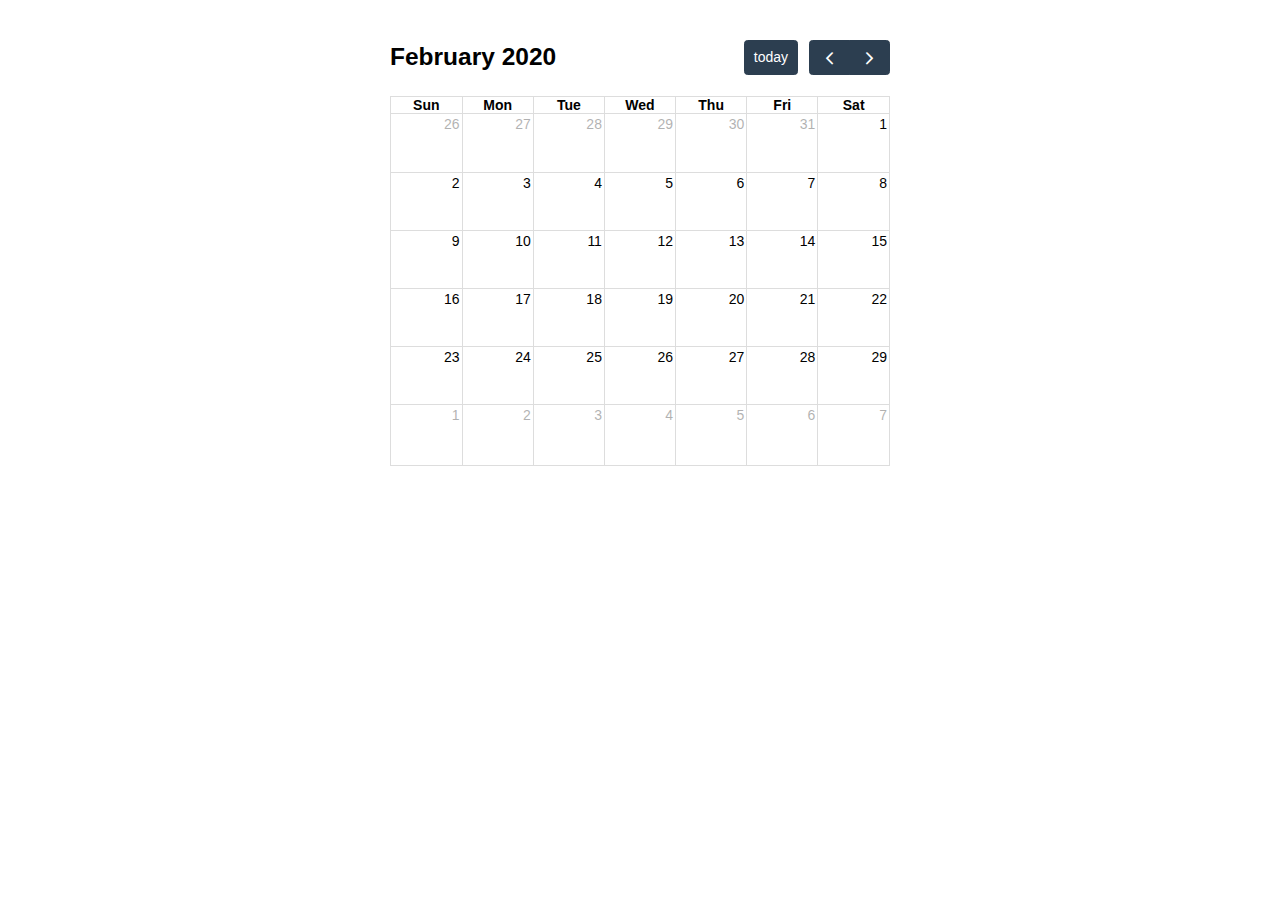
<file: Aplikacija/FrontEnd/Test boot 2/Kalendar/month-view.html>
<!DOCTYPE html>
<html>
<head>
<meta charset='utf-8' />
<link href='./KalendarPackages/core/main.css' rel='stylesheet' />
<link href='./KalendarPackages/daygrid/main.css' rel='stylesheet' />
<script src='./KalendarPackages/core/main.js'></script>
<script src='./KalendarPackages/interaction/main.js'></script>
<script src='./KalendarPackages/daygrid/main.js'></script>

<script>

  document.addEventListener('DOMContentLoaded', function() {
    var calendarEl = document.getElementById('calendar');

    var calendar = new FullCalendar.Calendar(calendarEl, {
      plugins: [ 'interaction', 'dayGrid' ],
      defaultDate: '2020-02-12',
      editable: true,
      eventLimit: true, // allow "more" link when too many events
      events: []
    });

    calendar.render();
    /*calendar.addEvent({title:'TEST',
                       start:'2020-02-15'});*/

    //Fetch za pribavljanje prihvacenih zahteva gde je idPredavaca = 7 (hardkodirano)
    fetch("https://localhost:44393/api/zahtev/Kalendar/7", {
        method: "GET"
    }).then(p => p.json().then(data => {
        data.forEach(element => {
          let d = (element['datum']);
          calendar.addEvent({title: element['usernameUcenika'],
                              start: d});
        });
        
    }));
  });

</script>
<style>

body {
    margin: 40px 10px;
    padding: 0;
    font-family: Arial, Helvetica Neue, Helvetica, sans-serif;
    font-size: 14px;
  }

  #calendar {
    max-width: 500px;
    margin: 0 auto;
  }

</style>
</head>
<body>

  <div id='calendar'></div>

</body>
</html>
</file>
<file: Aplikacija/FrontEnd/Test boot 2/Kalendar/KalendarPackages/core/main.css>
@charset "UTF-8";
.fc {
  direction: ltr;
  text-align: left;
}

.fc-rtl {
  text-align: right;
}

body .fc {
  /* extra precedence to overcome jqui */
  font-size: 1em;
}

/* Colors
--------------------------------------------------------------------------------------------------*/
.fc-highlight {
  /* when user is selecting cells */
  background: #bce8f1;
  opacity: 0.3;
}

.fc-bgevent {
  /* default look for background events */
  background: #8fdf82;
  opacity: 0.3;
}

.fc-nonbusiness {
  /* default look for non-business-hours areas */
  /* will inherit .fc-bgevent's styles */
  background: #d7d7d7;
}

/* Popover
--------------------------------------------------------------------------------------------------*/
.fc-popover {
  position: absolute;
  box-shadow: 0 2px 6px rgba(0, 0, 0, 0.15);
}

.fc-popover .fc-header {
  /* TODO: be more consistent with fc-head/fc-body */
  display: flex;
  flex-direction: row;
  justify-content: space-between;
  align-items: center;
  padding: 2px 4px;
}

.fc-rtl .fc-popover .fc-header {
  flex-direction: row-reverse;
}

.fc-popover .fc-header .fc-title {
  margin: 0 2px;
}

.fc-popover .fc-header .fc-close {
  cursor: pointer;
  opacity: 0.65;
  font-size: 1.1em;
}

/* Misc Reusable Components
--------------------------------------------------------------------------------------------------*/
.fc-divider {
  border-style: solid;
  border-width: 1px;
}

hr.fc-divider {
  height: 0;
  margin: 0;
  padding: 0 0 2px;
  /* height is unreliable across browsers, so use padding */
  border-width: 1px 0;
}

.fc-bg,
.fc-bgevent-skeleton,
.fc-highlight-skeleton,
.fc-mirror-skeleton {
  /* these element should always cling to top-left/right corners */
  position: absolute;
  top: 0;
  left: 0;
  right: 0;
}

.fc-bg {
  bottom: 0;
  /* strech bg to bottom edge */
}

.fc-bg table {
  height: 100%;
  /* strech bg to bottom edge */
}

/* Tables
--------------------------------------------------------------------------------------------------*/
.fc table {
  width: 100%;
  box-sizing: border-box;
  /* fix scrollbar issue in firefox */
  table-layout: fixed;
  border-collapse: collapse;
  border-spacing: 0;
  font-size: 1em;
  /* normalize cross-browser */
}

.fc th {
  text-align: center;
}

.fc th,
.fc td {
  border-style: solid;
  border-width: 1px;
  padding: 0;
  vertical-align: top;
}

.fc td.fc-today {
  border-style: double;
  /* overcome neighboring borders */
}

/* Internal Nav Links
--------------------------------------------------------------------------------------------------*/
a[data-goto] {
  cursor: pointer;
}

a[data-goto]:hover {
  text-decoration: underline;
}

/* Fake Table Rows
--------------------------------------------------------------------------------------------------*/
.fc .fc-row {
  /* extra precedence to overcome themes forcing a 1px border */
  /* no visible border by default. but make available if need be (scrollbar width compensation) */
  border-style: solid;
  border-width: 0;
}

.fc-row table {
  /* don't put left/right border on anything within a fake row.
     the outer tbody will worry about this */
  border-left: 0 hidden transparent;
  border-right: 0 hidden transparent;
  /* no bottom borders on rows */
  border-bottom: 0 hidden transparent;
}

.fc-row:first-child table {
  border-top: 0 hidden transparent;
  /* no top border on first row */
}

/* Day Row (used within the header and the DayGrid)
--------------------------------------------------------------------------------------------------*/
.fc-row {
  position: relative;
}

.fc-row .fc-bg {
  z-index: 1;
}

/* highlighting cells & background event skeleton */
.fc-row .fc-bgevent-skeleton,
.fc-row .fc-highlight-skeleton {
  bottom: 0;
  /* stretch skeleton to bottom of row */
}

.fc-row .fc-bgevent-skeleton table,
.fc-row .fc-highlight-skeleton table {
  height: 100%;
  /* stretch skeleton to bottom of row */
}

.fc-row .fc-highlight-skeleton td,
.fc-row .fc-bgevent-skeleton td {
  border-color: transparent;
}

.fc-row .fc-bgevent-skeleton {
  z-index: 2;
}

.fc-row .fc-highlight-skeleton {
  z-index: 3;
}

/*
row content (which contains day/week numbers and events) as well as "mirror" (which contains
temporary rendered events).
*/
.fc-row .fc-content-skeleton {
  position: relative;
  z-index: 4;
  padding-bottom: 2px;
  /* matches the space above the events */
}

.fc-row .fc-mirror-skeleton {
  z-index: 5;
}

.fc .fc-row .fc-content-skeleton table,
.fc .fc-row .fc-content-skeleton td,
.fc .fc-row .fc-mirror-skeleton td {
  /* see-through to the background below */
  /* extra precedence to prevent theme-provided backgrounds */
  background: none;
  /* in case <td>s are globally styled */
  border-color: transparent;
}

.fc-row .fc-content-skeleton td,
.fc-row .fc-mirror-skeleton td {
  /* don't put a border between events and/or the day number */
  border-bottom: 0;
}

.fc-row .fc-content-skeleton tbody td,
.fc-row .fc-mirror-skeleton tbody td {
  /* don't put a border between event cells */
  border-top: 0;
}

/* Scrolling Container
--------------------------------------------------------------------------------------------------*/
.fc-scroller {
  -webkit-overflow-scrolling: touch;
}

/* TODO: move to timegrid/daygrid */
.fc-scroller > .fc-day-grid,
.fc-scroller > .fc-time-grid {
  position: relative;
  /* re-scope all positions */
  width: 100%;
  /* hack to force re-sizing this inner element when scrollbars appear/disappear */
}

/* Global Event Styles
--------------------------------------------------------------------------------------------------*/
.fc-event {
  position: relative;
  /* for resize handle and other inner positioning */
  display: block;
  /* make the <a> tag block */
  font-size: 0.85em;
  line-height: 1.4;
  border-radius: 3px;
  border: 1px solid #3788d8;
}

.fc-event,
.fc-event-dot {
  background-color: #3788d8;
  /* default BACKGROUND color */
}

.fc-event,
.fc-event:hover {
  color: #fff;
  /* default TEXT color */
  text-decoration: none;
  /* if <a> has an href */
}

.fc-event[href],
.fc-event.fc-draggable {
  cursor: pointer;
  /* give events with links and draggable events a hand mouse pointer */
}

.fc-not-allowed,
.fc-not-allowed .fc-event {
  /* to override an event's custom cursor */
  cursor: not-allowed;
}

.fc-event .fc-content {
  position: relative;
  z-index: 2;
}

/* resizer (cursor AND touch devices) */
.fc-event .fc-resizer {
  position: absolute;
  z-index: 4;
}

/* resizer (touch devices) */
.fc-event .fc-resizer {
  display: none;
}

.fc-event.fc-allow-mouse-resize .fc-resizer,
.fc-event.fc-selected .fc-resizer {
  /* only show when hovering or selected (with touch) */
  display: block;
}

/* hit area */
.fc-event.fc-selected .fc-resizer:before {
  /* 40x40 touch area */
  content: "";
  position: absolute;
  z-index: 9999;
  /* user of this util can scope within a lower z-index */
  top: 50%;
  left: 50%;
  width: 40px;
  height: 40px;
  margin-left: -20px;
  margin-top: -20px;
}

/* Event Selection (only for touch devices)
--------------------------------------------------------------------------------------------------*/
.fc-event.fc-selected {
  z-index: 9999 !important;
  /* overcomes inline z-index */
  box-shadow: 0 2px 5px rgba(0, 0, 0, 0.2);
}

.fc-event.fc-selected:after {
  content: "";
  position: absolute;
  z-index: 1;
  /* same z-index as fc-bg, behind text */
  /* overcome the borders */
  top: -1px;
  right: -1px;
  bottom: -1px;
  left: -1px;
  /* darkening effect */
  background: #000;
  opacity: 0.25;
}

/* Event Dragging
--------------------------------------------------------------------------------------------------*/
.fc-event.fc-dragging.fc-selected {
  box-shadow: 0 2px 7px rgba(0, 0, 0, 0.3);
}

.fc-event.fc-dragging:not(.fc-selected) {
  opacity: 0.75;
}

/* Horizontal Events
--------------------------------------------------------------------------------------------------*/
/* bigger touch area when selected */
.fc-h-event.fc-selected:before {
  content: "";
  position: absolute;
  z-index: 3;
  /* below resizers */
  top: -10px;
  bottom: -10px;
  left: 0;
  right: 0;
}

/* events that are continuing to/from another week. kill rounded corners and butt up against edge */
.fc-ltr .fc-h-event.fc-not-start,
.fc-rtl .fc-h-event.fc-not-end {
  margin-left: 0;
  border-left-width: 0;
  padding-left: 1px;
  /* replace the border with padding */
  border-top-left-radius: 0;
  border-bottom-left-radius: 0;
}

.fc-ltr .fc-h-event.fc-not-end,
.fc-rtl .fc-h-event.fc-not-start {
  margin-right: 0;
  border-right-width: 0;
  padding-right: 1px;
  /* replace the border with padding */
  border-top-right-radius: 0;
  border-bottom-right-radius: 0;
}

/* resizer (cursor AND touch devices) */
/* left resizer  */
.fc-ltr .fc-h-event .fc-start-resizer,
.fc-rtl .fc-h-event .fc-end-resizer {
  cursor: w-resize;
  left: -1px;
  /* overcome border */
}

/* right resizer */
.fc-ltr .fc-h-event .fc-end-resizer,
.fc-rtl .fc-h-event .fc-start-resizer {
  cursor: e-resize;
  right: -1px;
  /* overcome border */
}

/* resizer (mouse devices) */
.fc-h-event.fc-allow-mouse-resize .fc-resizer {
  width: 7px;
  top: -1px;
  /* overcome top border */
  bottom: -1px;
  /* overcome bottom border */
}

/* resizer (touch devices) */
.fc-h-event.fc-selected .fc-resizer {
  /* 8x8 little dot */
  border-radius: 4px;
  border-width: 1px;
  width: 6px;
  height: 6px;
  border-style: solid;
  border-color: inherit;
  background: #fff;
  /* vertically center */
  top: 50%;
  margin-top: -4px;
}

/* left resizer  */
.fc-ltr .fc-h-event.fc-selected .fc-start-resizer,
.fc-rtl .fc-h-event.fc-selected .fc-end-resizer {
  margin-left: -4px;
  /* centers the 8x8 dot on the left edge */
}

/* right resizer */
.fc-ltr .fc-h-event.fc-selected .fc-end-resizer,
.fc-rtl .fc-h-event.fc-selected .fc-start-resizer {
  margin-right: -4px;
  /* centers the 8x8 dot on the right edge */
}

/* DayGrid events
----------------------------------------------------------------------------------------------------
We use the full "fc-day-grid-event" class instead of using descendants because the event won't
be a descendant of the grid when it is being dragged.
*/
.fc-day-grid-event {
  margin: 1px 2px 0;
  /* spacing between events and edges */
  padding: 0 1px;
}

tr:first-child > td > .fc-day-grid-event {
  margin-top: 2px;
  /* a little bit more space before the first event */
}

.fc-mirror-skeleton tr:first-child > td > .fc-day-grid-event {
  margin-top: 0;
  /* except for mirror skeleton */
}

.fc-day-grid-event .fc-content {
  /* force events to be one-line tall */
  white-space: nowrap;
  overflow: hidden;
}

.fc-day-grid-event .fc-time {
  font-weight: bold;
}

/* resizer (cursor devices) */
/* left resizer  */
.fc-ltr .fc-day-grid-event.fc-allow-mouse-resize .fc-start-resizer,
.fc-rtl .fc-day-grid-event.fc-allow-mouse-resize .fc-end-resizer {
  margin-left: -2px;
  /* to the day cell's edge */
}

/* right resizer */
.fc-ltr .fc-day-grid-event.fc-allow-mouse-resize .fc-end-resizer,
.fc-rtl .fc-day-grid-event.fc-allow-mouse-resize .fc-start-resizer {
  margin-right: -2px;
  /* to the day cell's edge */
}

/* Event Limiting
--------------------------------------------------------------------------------------------------*/
/* "more" link that represents hidden events */
a.fc-more {
  margin: 1px 3px;
  font-size: 0.85em;
  cursor: pointer;
  text-decoration: none;
}

a.fc-more:hover {
  text-decoration: underline;
}

.fc-limited {
  /* rows and cells that are hidden because of a "more" link */
  display: none;
}

/* popover that appears when "more" link is clicked */
.fc-day-grid .fc-row {
  z-index: 1;
  /* make the "more" popover one higher than this */
}

.fc-more-popover {
  z-index: 2;
  width: 220px;
}

.fc-more-popover .fc-event-container {
  padding: 10px;
}

/* Now Indicator
--------------------------------------------------------------------------------------------------*/
.fc-now-indicator {
  position: absolute;
  border: 0 solid red;
}

/* Utilities
--------------------------------------------------------------------------------------------------*/
.fc-unselectable {
  -webkit-user-select: none;
  -khtml-user-select: none;
  -moz-user-select: none;
  -ms-user-select: none;
  user-select: none;
  -webkit-touch-callout: none;
  -webkit-tap-highlight-color: rgba(0, 0, 0, 0);
}

/*
TODO: more distinction between this file and common.css
*/
/* Colors
--------------------------------------------------------------------------------------------------*/
.fc-unthemed th,
.fc-unthemed td,
.fc-unthemed thead,
.fc-unthemed tbody,
.fc-unthemed .fc-divider,
.fc-unthemed .fc-row,
.fc-unthemed .fc-content,
.fc-unthemed .fc-popover,
.fc-unthemed .fc-list-view,
.fc-unthemed .fc-list-heading td {
  border-color: #ddd;
}

.fc-unthemed .fc-popover {
  background-color: #fff;
}

.fc-unthemed .fc-divider,
.fc-unthemed .fc-popover .fc-header,
.fc-unthemed .fc-list-heading td {
  background: #eee;
}

.fc-unthemed td.fc-today {
  background: #fcf8e3;
}

.fc-unthemed .fc-disabled-day {
  background: #d7d7d7;
  opacity: 0.3;
}

/* Icons
--------------------------------------------------------------------------------------------------
from https://feathericons.com/ and built with IcoMoon
*/
@font-face {
  font-family: "fcicons";
  src: url("[data-uri]") format("truetype");
  font-weight: normal;
  font-style: normal;
}
.fc-icon {
  /* use !important to prevent issues with browser extensions that change fonts */
  font-family: "fcicons" !important;
  speak: none;
  font-style: normal;
  font-weight: normal;
  font-variant: normal;
  text-transform: none;
  line-height: 1;
  /* Better Font Rendering =========== */
  -webkit-font-smoothing: antialiased;
  -moz-osx-font-smoothing: grayscale;
}

.fc-icon-chevron-left:before {
  content: "";
}

.fc-icon-chevron-right:before {
  content: "";
}

.fc-icon-chevrons-left:before {
  content: "";
}

.fc-icon-chevrons-right:before {
  content: "";
}

.fc-icon-minus-square:before {
  content: "";
}

.fc-icon-plus-square:before {
  content: "";
}

.fc-icon-x:before {
  content: "";
}

.fc-icon {
  display: inline-block;
  width: 1em;
  height: 1em;
  text-align: center;
}

/* Buttons
--------------------------------------------------------------------------------------------------
Lots taken from Flatly (MIT): https://bootswatch.com/4/flatly/bootstrap.css
*/
/* reset */
.fc-button {
  border-radius: 0;
  overflow: visible;
  text-transform: none;
  margin: 0;
  font-family: inherit;
  font-size: inherit;
  line-height: inherit;
}

.fc-button:focus {
  outline: 1px dotted;
  outline: 5px auto -webkit-focus-ring-color;
}

.fc-button {
  -webkit-appearance: button;
}

.fc-button:not(:disabled) {
  cursor: pointer;
}

.fc-button::-moz-focus-inner {
  padding: 0;
  border-style: none;
}

/* theme */
.fc-button {
  display: inline-block;
  font-weight: 400;
  color: #212529;
  text-align: center;
  vertical-align: middle;
  -webkit-user-select: none;
  -moz-user-select: none;
  -ms-user-select: none;
  user-select: none;
  background-color: transparent;
  border: 1px solid transparent;
  padding: 0.4em 0.65em;
  font-size: 1em;
  line-height: 1.5;
  border-radius: 0.25em;
}

.fc-button:hover {
  color: #212529;
  text-decoration: none;
}

.fc-button:focus {
  outline: 0;
  -webkit-box-shadow: 0 0 0 0.2rem rgba(44, 62, 80, 0.25);
  box-shadow: 0 0 0 0.2rem rgba(44, 62, 80, 0.25);
}

.fc-button:disabled {
  opacity: 0.65;
}

/* "primary" coloring */
.fc-button-primary {
  color: #fff;
  background-color: #2C3E50;
  border-color: #2C3E50;
}

.fc-button-primary:hover {
  color: #fff;
  background-color: #1e2b37;
  border-color: #1a252f;
}

.fc-button-primary:focus {
  -webkit-box-shadow: 0 0 0 0.2rem rgba(76, 91, 106, 0.5);
  box-shadow: 0 0 0 0.2rem rgba(76, 91, 106, 0.5);
}

.fc-button-primary:disabled {
  color: #fff;
  background-color: #2C3E50;
  border-color: #2C3E50;
}

.fc-button-primary:not(:disabled):active,
.fc-button-primary:not(:disabled).fc-button-active {
  color: #fff;
  background-color: #1a252f;
  border-color: #151e27;
}

.fc-button-primary:not(:disabled):active:focus,
.fc-button-primary:not(:disabled).fc-button-active:focus {
  -webkit-box-shadow: 0 0 0 0.2rem rgba(76, 91, 106, 0.5);
  box-shadow: 0 0 0 0.2rem rgba(76, 91, 106, 0.5);
}

/* icons within buttons */
.fc-button .fc-icon {
  vertical-align: middle;
  font-size: 1.5em;
}

/* Buttons Groups
--------------------------------------------------------------------------------------------------*/
.fc-button-group {
  position: relative;
  display: -webkit-inline-box;
  display: -ms-inline-flexbox;
  display: inline-flex;
  vertical-align: middle;
}

.fc-button-group > .fc-button {
  position: relative;
  -webkit-box-flex: 1;
  -ms-flex: 1 1 auto;
  flex: 1 1 auto;
}

.fc-button-group > .fc-button:hover {
  z-index: 1;
}

.fc-button-group > .fc-button:focus,
.fc-button-group > .fc-button:active,
.fc-button-group > .fc-button.fc-button-active {
  z-index: 1;
}

.fc-button-group > .fc-button:not(:first-child) {
  margin-left: -1px;
}

.fc-button-group > .fc-button:not(:last-child) {
  border-top-right-radius: 0;
  border-bottom-right-radius: 0;
}

.fc-button-group > .fc-button:not(:first-child) {
  border-top-left-radius: 0;
  border-bottom-left-radius: 0;
}

/* Popover
--------------------------------------------------------------------------------------------------*/
.fc-unthemed .fc-popover {
  border-width: 1px;
  border-style: solid;
}

/* List View
--------------------------------------------------------------------------------------------------*/
.fc-unthemed .fc-list-item:hover td {
  background-color: #f5f5f5;
}

/* Toolbar
--------------------------------------------------------------------------------------------------*/
.fc-toolbar {
  display: flex;
  justify-content: space-between;
  align-items: center;
}

.fc-toolbar.fc-header-toolbar {
  margin-bottom: 1.5em;
}

.fc-toolbar.fc-footer-toolbar {
  margin-top: 1.5em;
}

/* inner content */
.fc-toolbar > * > :not(:first-child) {
  margin-left: 0.75em;
}

.fc-toolbar h2 {
  font-size: 1.75em;
  margin: 0;
}

/* View Structure
--------------------------------------------------------------------------------------------------*/
.fc-view-container {
  position: relative;
}

/* undo twitter bootstrap's box-sizing rules. normalizes positioning techniques */
/* don't do this for the toolbar because we'll want bootstrap to style those buttons as some pt */
.fc-view-container *,
.fc-view-container *:before,
.fc-view-container *:after {
  -webkit-box-sizing: content-box;
  -moz-box-sizing: content-box;
  box-sizing: content-box;
}

.fc-view,
.fc-view > table {
  /* so dragged elements can be above the view's main element */
  position: relative;
  z-index: 1;
}

@media print {
  .fc {
    max-width: 100% !important;
  }

  /* Global Event Restyling
  --------------------------------------------------------------------------------------------------*/
  .fc-event {
    background: #fff !important;
    color: #000 !important;
    page-break-inside: avoid;
  }

  .fc-event .fc-resizer {
    display: none;
  }

  /* Table & Day-Row Restyling
  --------------------------------------------------------------------------------------------------*/
  .fc th,
.fc td,
.fc hr,
.fc thead,
.fc tbody,
.fc-row {
    border-color: #ccc !important;
    background: #fff !important;
  }

  /* kill the overlaid, absolutely-positioned components */
  /* common... */
  .fc-bg,
.fc-bgevent-skeleton,
.fc-highlight-skeleton,
.fc-mirror-skeleton,
.fc-bgevent-container,
.fc-business-container,
.fc-highlight-container,
.fc-mirror-container {
    display: none;
  }

  /* don't force a min-height on rows (for DayGrid) */
  .fc tbody .fc-row {
    height: auto !important;
    /* undo height that JS set in distributeHeight */
    min-height: 0 !important;
    /* undo the min-height from each view's specific stylesheet */
  }

  .fc tbody .fc-row .fc-content-skeleton {
    position: static;
    /* undo .fc-rigid */
    padding-bottom: 0 !important;
    /* use a more border-friendly method for this... */
  }

  .fc tbody .fc-row .fc-content-skeleton tbody tr:last-child td {
    /* only works in newer browsers */
    padding-bottom: 1em;
    /* ...gives space within the skeleton. also ensures min height in a way */
  }

  .fc tbody .fc-row .fc-content-skeleton table {
    /* provides a min-height for the row, but only effective for IE, which exaggerates this value,
       making it look more like 3em. for other browers, it will already be this tall */
    height: 1em;
  }

  /* Undo month-view event limiting. Display all events and hide the "more" links
  --------------------------------------------------------------------------------------------------*/
  .fc-more-cell,
.fc-more {
    display: none !important;
  }

  .fc tr.fc-limited {
    display: table-row !important;
  }

  .fc td.fc-limited {
    display: table-cell !important;
  }

  .fc-popover {
    display: none;
    /* never display the "more.." popover in print mode */
  }

  /* TimeGrid Restyling
  --------------------------------------------------------------------------------------------------*/
  /* undo the min-height 100% trick used to fill the container's height */
  .fc-time-grid {
    min-height: 0 !important;
  }

  /* don't display the side axis at all ("all-day" and time cells) */
  .fc-timeGrid-view .fc-axis {
    display: none;
  }

  /* don't display the horizontal lines */
  .fc-slats,
.fc-time-grid hr {
    /* this hr is used when height is underused and needs to be filled */
    display: none !important;
    /* important overrides inline declaration */
  }

  /* let the container that holds the events be naturally positioned and create real height */
  .fc-time-grid .fc-content-skeleton {
    position: static;
  }

  /* in case there are no events, we still want some height */
  .fc-time-grid .fc-content-skeleton table {
    height: 4em;
  }

  /* kill the horizontal spacing made by the event container. event margins will be done below */
  .fc-time-grid .fc-event-container {
    margin: 0 !important;
  }

  /* TimeGrid *Event* Restyling
  --------------------------------------------------------------------------------------------------*/
  /* naturally position events, vertically stacking them */
  .fc-time-grid .fc-event {
    position: static !important;
    margin: 3px 2px !important;
  }

  /* for events that continue to a future day, give the bottom border back */
  .fc-time-grid .fc-event.fc-not-end {
    border-bottom-width: 1px !important;
  }

  /* indicate the event continues via "..." text */
  .fc-time-grid .fc-event.fc-not-end:after {
    content: "...";
  }

  /* for events that are continuations from previous days, give the top border back */
  .fc-time-grid .fc-event.fc-not-start {
    border-top-width: 1px !important;
  }

  /* indicate the event is a continuation via "..." text */
  .fc-time-grid .fc-event.fc-not-start:before {
    content: "...";
  }

  /* time */
  /* undo a previous declaration and let the time text span to a second line */
  .fc-time-grid .fc-event .fc-time {
    white-space: normal !important;
  }

  /* hide the the time that is normally displayed... */
  .fc-time-grid .fc-event .fc-time span {
    display: none;
  }

  /* ...replace it with a more verbose version (includes AM/PM) stored in an html attribute */
  .fc-time-grid .fc-event .fc-time:after {
    content: attr(data-full);
  }

  /* Vertical Scroller & Containers
  --------------------------------------------------------------------------------------------------*/
  /* kill the scrollbars and allow natural height */
  .fc-scroller,
.fc-day-grid-container,
.fc-time-grid-container {
    /* */
    overflow: visible !important;
    height: auto !important;
  }

  /* kill the horizontal border/padding used to compensate for scrollbars */
  .fc-row {
    border: 0 !important;
    margin: 0 !important;
  }

  /* Button Controls
  --------------------------------------------------------------------------------------------------*/
  .fc-button-group,
.fc button {
    display: none;
    /* don't display any button-related controls */
  }
}
</file>
<file: Aplikacija/FrontEnd/Test boot 2/Kalendar/KalendarPackages/daygrid/main.css>
/* DayGridView
--------------------------------------------------------------------------------------------------*/
/* day row structure */
.fc-dayGridWeek-view .fc-content-skeleton,
.fc-dayGridDay-view .fc-content-skeleton {
  /* there may be week numbers in these views, so no padding-top */
  padding-bottom: 1em;
  /* ensure a space at bottom of cell for user selecting/clicking */
}

.fc-dayGrid-view .fc-body .fc-row {
  min-height: 4em;
  /* ensure that all rows are at least this tall */
}

/* a "rigid" row will take up a constant amount of height because content-skeleton is absolute */
.fc-row.fc-rigid {
  overflow: hidden;
}

.fc-row.fc-rigid .fc-content-skeleton {
  position: absolute;
  top: 0;
  left: 0;
  right: 0;
}

/* week and day number styling */
.fc-day-top.fc-other-month {
  opacity: 0.3;
}

.fc-dayGrid-view .fc-week-number,
.fc-dayGrid-view .fc-day-number {
  padding: 2px;
}

.fc-dayGrid-view th.fc-week-number,
.fc-dayGrid-view th.fc-day-number {
  padding: 0 2px;
  /* column headers can't have as much v space */
}

.fc-ltr .fc-dayGrid-view .fc-day-top .fc-day-number {
  float: right;
}

.fc-rtl .fc-dayGrid-view .fc-day-top .fc-day-number {
  float: left;
}

.fc-ltr .fc-dayGrid-view .fc-day-top .fc-week-number {
  float: left;
  border-radius: 0 0 3px 0;
}

.fc-rtl .fc-dayGrid-view .fc-day-top .fc-week-number {
  float: right;
  border-radius: 0 0 0 3px;
}

.fc-dayGrid-view .fc-day-top .fc-week-number {
  min-width: 1.5em;
  text-align: center;
  background-color: #f2f2f2;
  color: #808080;
}

/* when week/day number have own column */
.fc-dayGrid-view td.fc-week-number {
  text-align: center;
}

.fc-dayGrid-view td.fc-week-number > * {
  /* work around the way we do column resizing and ensure a minimum width */
  display: inline-block;
  min-width: 1.25em;
}
</file>
